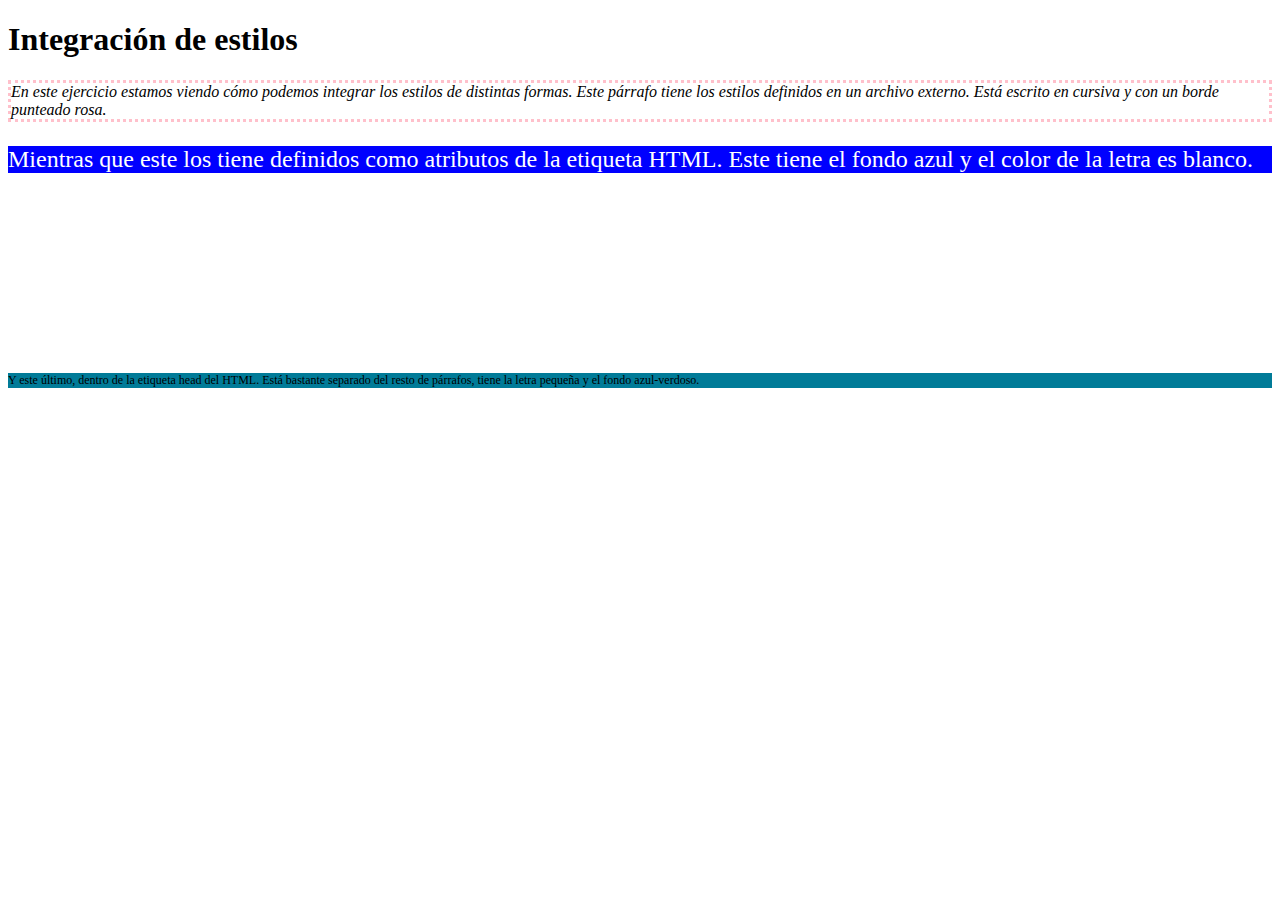
<file: Ejercicio 3-1/index.html>
<!DOCTYPE html>
<html lang="es">
    <head>
        <meta charset="utf-8">
        <title>Ejercicio 3.1</title>

        <!-- Referencia a archivo externo style.css para parrafo1-->
        <link rel="stylesheet" href="style.css">

        <style>
            /* Estilo para texto de toda la pagina */
            html {
                font-family: "Segoe UI";
            }

            /* Estilo para parrafo3 */
            #parrafo3 {
                margin-top: 200px;
                font-size: 12px;
                background-color: #017b98;
            }
        </style>
    </head>
    <body>
        <h1 id="titulo">Integración de estilos</h1>
        <p id="parrafo1">En este ejercicio estamos viendo cómo podemos integrar los estilos de distintas formas. Este párrafo tiene los estilos definidos en un archivo externo. Está escrito en cursiva y con un borde punteado rosa.</p>
        <p id="parrafo2" style="background-color: blue; color: white; font-size: 24px;">Mientras que este los tiene definidos como atributos de la etiqueta HTML. Este tiene el fondo azul y el color de la letra es blanco.</p>
        <p id="parrafo3">Y este último, dentro de la etiqueta head del HTML. Está bastante separado del resto de párrafos, tiene la letra pequeña y el fondo azul-verdoso.</p>
    </body>
</html>
</file>
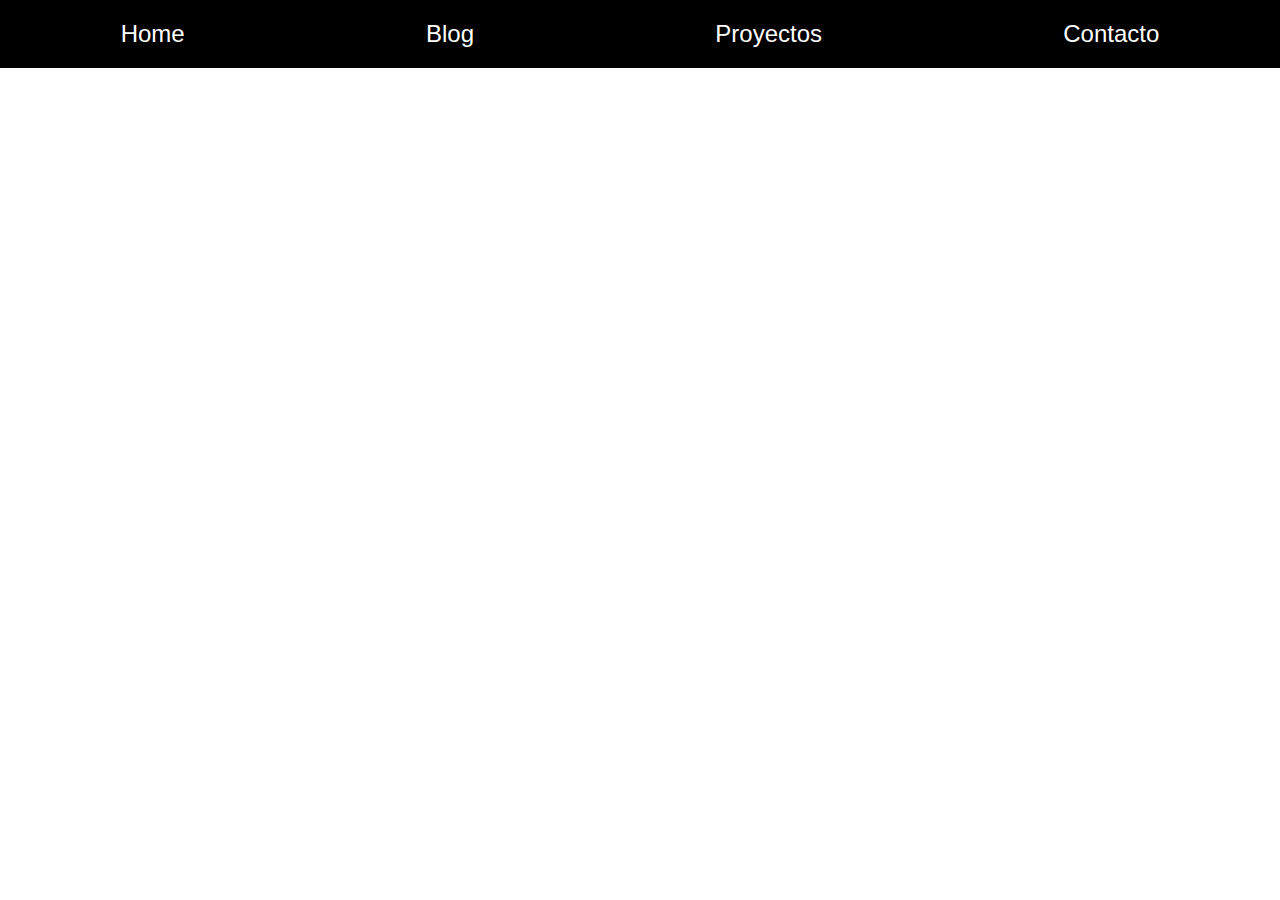
<file: Ejercicio 3-3/index.html>
<!DOCTYPE html>
<html lang="es">
    <head>
        <meta charset="utf-8">
        <title>Ejercicio 3.3</title>

        <!-- Referencia a archivo externo de estilo -->
        <link rel="stylesheet" href="style.css">
    </head>
    <body>
        <ul>
            <li>Home</li>
            <li>Blog</li>
            <li>Proyectos</li>
            <li>Contacto</li>
        </ul>    
    </body>
</html>
</file>
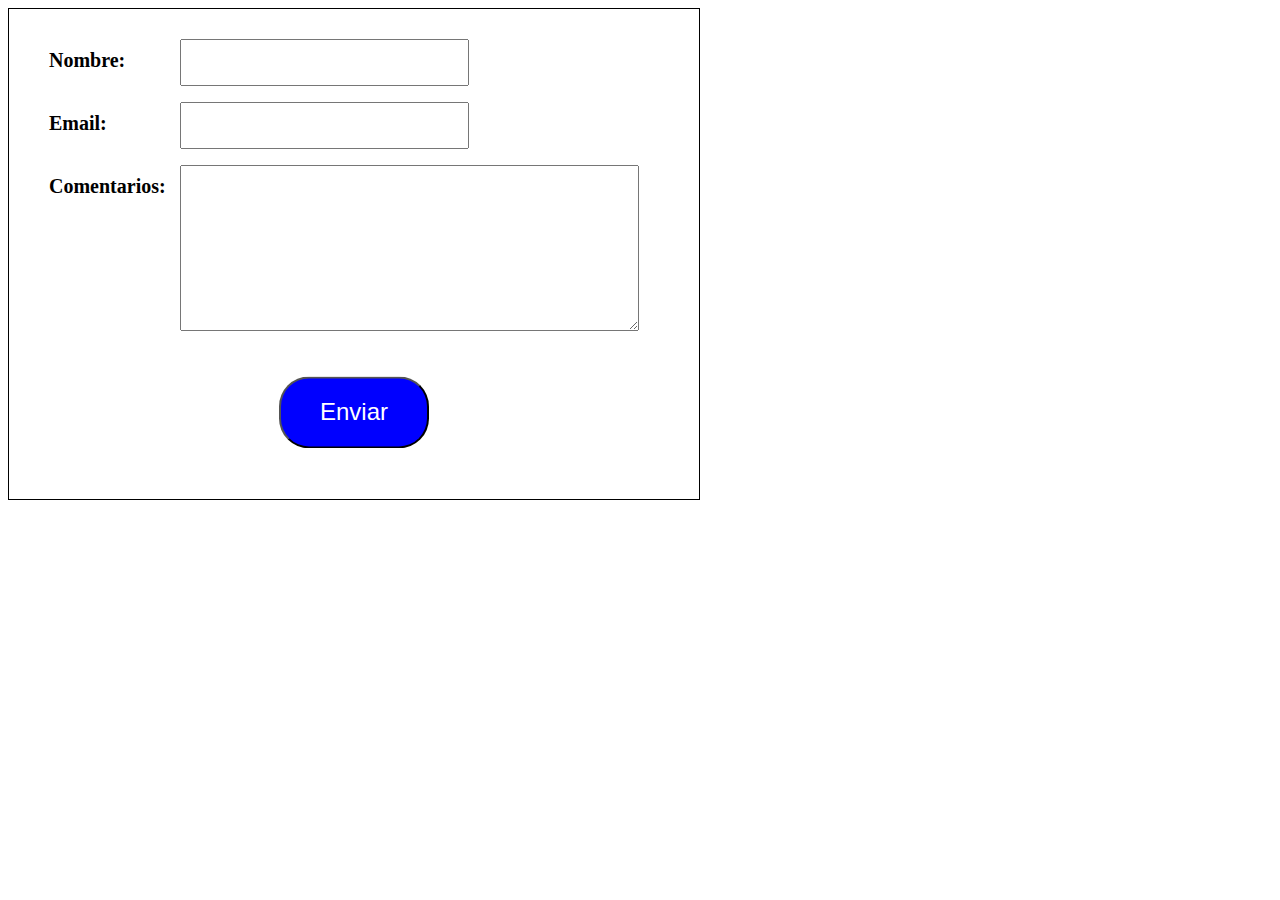
<file: Ejercicio 3-5/index.html>
<!DOCTYPE html>
<html lang="es">
    <head>
        <meta charset="utf-8">
        <title>Ejercicio 3.5</title>

        <!-- Referencia a archivo externo de estilo -->
        <link rel="stylesheet" href="style.css">
    </head>
    <body>
        <form action="POST" class="formulario">
            <label for="nombre" class="etiqueta"><b>Nombre:</b></label>
            <input type="text" class="texto" name="nombre"><br>
            <label for="email" class="etiqueta"><b>Email:</b></label>
            <input type="text" class="texto" name="email"><br>
            <label for="comentarios"  class="etiqueta"><b>Comentarios:</b></label>
            <textarea name="comentarios" class="texto" cols="35" rows="6"></textarea><br>
            <input type="submit" value="Enviar" class="enviar">
        </form>   
    </body>
</html>
</file>
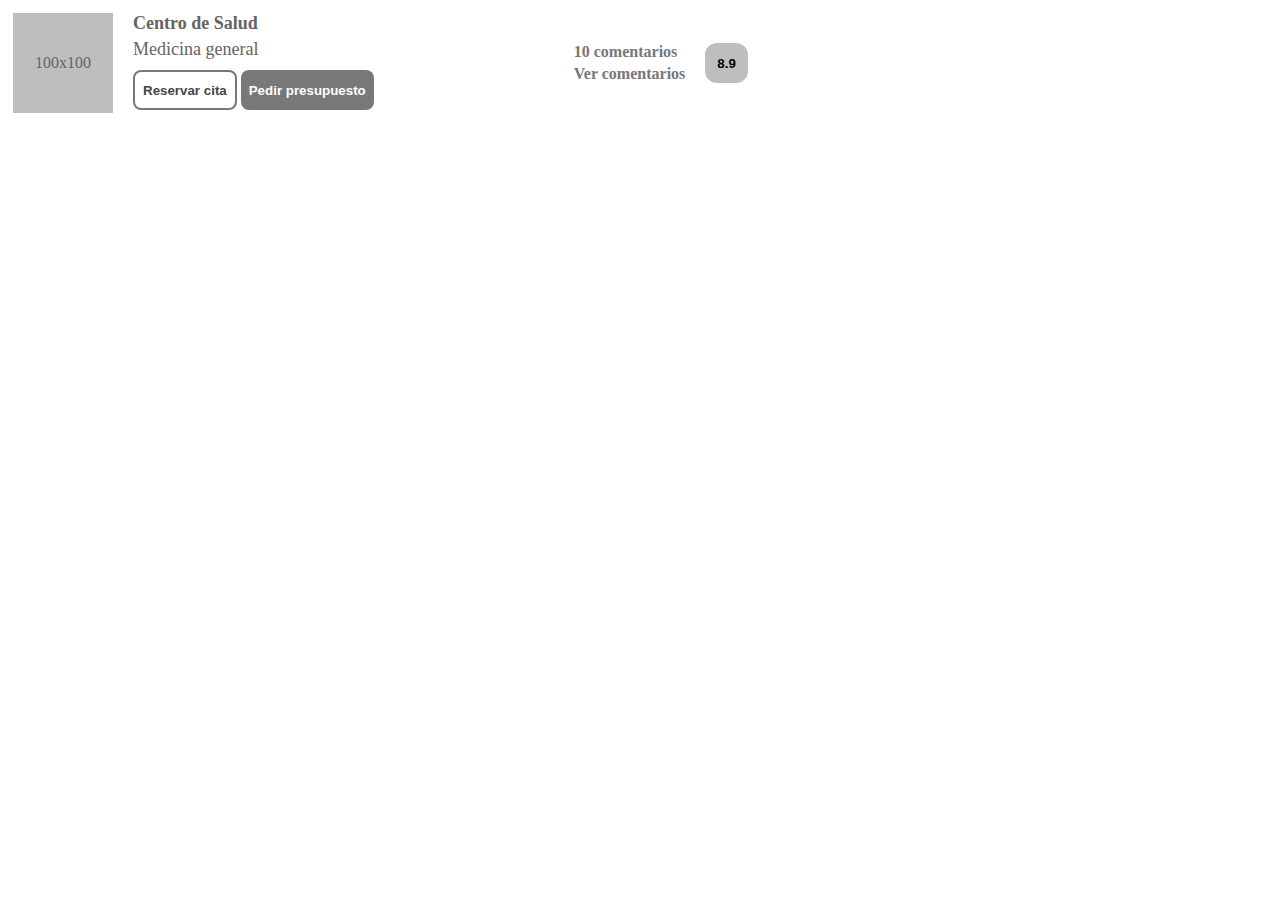
<file: Ejercicio 3-6/index.html>
<!DOCTYPE html>
<html lang="es">
    <head>
        <meta charset="utf-8">
        <title>Ejercicio 3.6</title>

        <!-- Referencia a archivo externo de estilo -->
        <link rel="stylesheet" href="style.css">
    </head>
    <body>
        <div id="todo">
            <div id="imagen"><p>100x100</p></div>
            <div id="centro-salud">
                <p><b>Centro de Salud</b></p>
                <p>Medicina general</p>
                <div id="cita-presu">
                    <button type="button" id="boton-cita"><b>Reservar cita</b></button>
                    <button type="button" id="boton-presu"><b>Pedir presupuesto</b></button>
                </div>
            </div>
            <div id="coment-punt">
                <div id="coment">
                    <p><b>10 comentarios</b></p>
                    <p id="ver-coment"><b>Ver comentarios</b></p>
                </div>
                <button type="button" id="puntuacion"><b>8.9</b></button>
            </div>
        </div>   
    </body>
</html>
</file>
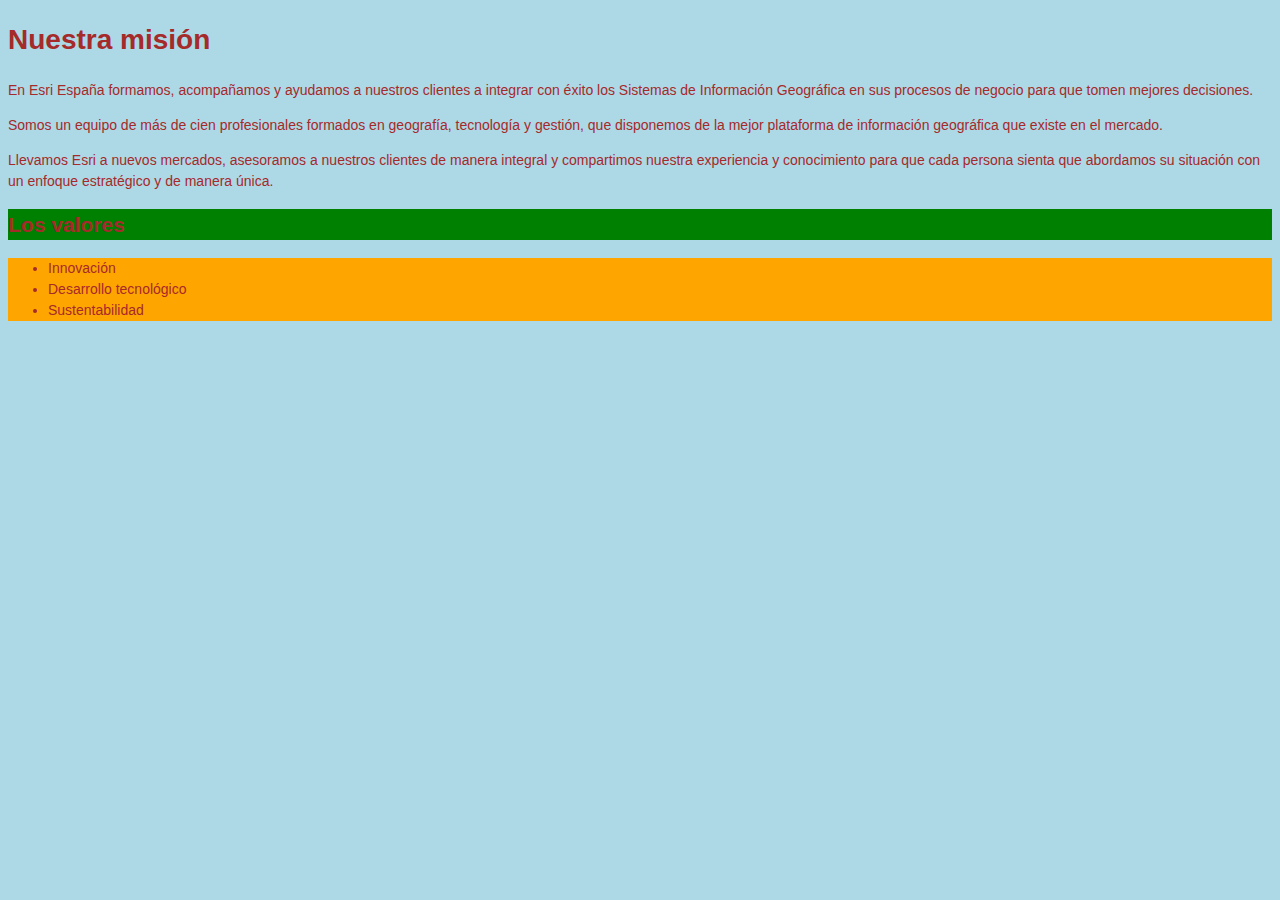
<file: Ejercicio 3.2/index.html>
<!DOCTYPE html>
<html lang="es">
    <head>
        <meta charset="utf-8">
        <title>Ejercicio 3.2</title>

        <!-- Ajuste de anchura de la pagina a la anchura de la pantalla y ajuste del nivel de zoom inicial -->
        <!-- fuente: https://www.w3schools.com/css/css_rwd_viewport.asp -->
        <meta name="viewport" content="width=device-width, initial-scale=1.0">
        
        <!-- Referencia al archivo externo de estilo -->
        <link rel="stylesheet" href="style.css">
    </head>
    <body>
        <h1>Nuestra misión</h1>
        <div>
            <p>En Esri España formamos, acompañamos y ayudamos a nuestros clientes a integrar con éxito los Sistemas de Información Geográfica en sus procesos de negocio para que tomen mejores decisiones.</p>
            <p>Somos un equipo de más de cien profesionales formados en geografía, tecnología y gestión, que disponemos de la mejor plataforma de información geográfica que existe en el mercado.</p>
            <p>Llevamos Esri a nuevos mercados, asesoramos a nuestros clientes de manera integral y compartimos nuestra experiencia y conocimiento para que cada persona sienta que abordamos su situación con un enfoque estratégico y de manera única.</p>
        </div>
        <div>
            <h2>Los valores</h2>
            <ul>
                <li>Innovación</li>
                <li>Desarrollo tecnológico</li>
                <li>Sustentabilidad</li>
            </ul>
        </div>
    </body>
</html>
</file>
<file: Ejercicio 3-1/style.css>
#parrafo1 {
    font-style: italic;
    border-style: dotted;
    border-color: pink; 
}
</file>
<file: Ejercicio 3-3/style.css>
ul {
    list-style-type: none;
    display: flex;
    justify-content:space-around;
    color: white;
    background-color: black;
    font-size: 24px;
    font-family: 'Segoe UI', Tahoma, Geneva, Verdana, sans-serif;
    margin: 0;
    padding: 0;
    position: fixed;
    top: 0;
    left: 0;
    width: 100%;
}

li {
    padding: 20px;
}

li:hover {
    color: red;
}
</file>
<file: Ejercicio 3-5/style.css>
.formulario {
    border-style: solid;
    border-width: 1.5px;
    padding: 20px;
    height: 450px;
    width: 650px;
}

.etiqueta {
    padding: 20px;
    display: inline-block;
    font-size: 20px;
}

.texto {
    padding: 10px;
    margin-top: 10px;
    position: fixed;
    left: 180px;
    font-size: 20px;
}

.enviar {
    padding: 20px;
    background-color: blue;
    color: white;
    font-size: x-large;
    border-radius: 30px;
    width: 150px;
    text-align: center;
    display: block;
    position: relative;
    float: center;
    margin: auto;
    transform: translate(0,220%);
}

.enviar:hover {
    cursor: pointer;
    color: red;
}
</file>
<file: Ejercicio 3-6/style.css>
#todo {
    display: flex;
    background-color: white;
    width: 760px;
}

#imagen {
    background-color: rgb(190, 190, 190);
    color: rgb(100, 100, 100);
    width: 100px;
    height: 100px;
    display: flex;
    justify-content: center;
    align-items: center;
    margin: 5px;
}

#centro-salud p {
    color: rgb(100, 100, 100);
    margin: 5px 15px;
    font-size: 18px;
}

#boton-cita {
    background-color: white;
    color: rgb(70, 70, 70);
    text-align: center;
    border: solid 2px;
    border-color: rgb(120, 120, 120);
    border-radius: 8px;
    margin: 5px 15px;
    padding: 8px;
    height: 40px;
}

#boton-cita:hover {
    cursor: pointer;
}

#boton-presu {
    background-color: rgb(120, 120, 120);
    color: white;
    text-align: center;
    border: none;
    border-radius: 8px;
    padding: 8px;
    height: 40px; 
    margin-left: -15px; 
}

#boton-presu:hover {
    cursor: pointer;
}

#coment-punt {
    display: flex;
    justify-content: center;
    align-items: center;
    margin-left: 200px;
}

#coment {
    color: rgb(120, 120, 120);
    line-height: 6px;
}

#puntuacion {
    background-color: rgb(190, 190, 190);
    color: black;
    text-align: center;
    border: none;
    border-radius: 12px;
    padding: 12px;
    height: 40px;
    margin-left: 20px;
}

#ver-coment:hover {
    cursor: pointer;
}
</file>
<file: Ejercicio 3.2/style.css>
html {
    font-size: 14px;
    font-family: 'Gill Sans', 'Gill Sans MT', Calibri, 'Trebuchet MS', sans-serif;
    color: brown;
    background-color: lightblue;
    line-height: 1.5;
}

@media only screen and (min-width: 600px) {
    h2 {
        background-color: green;
    }
    ul {
        background-color: orange;
    }
}
</file>
